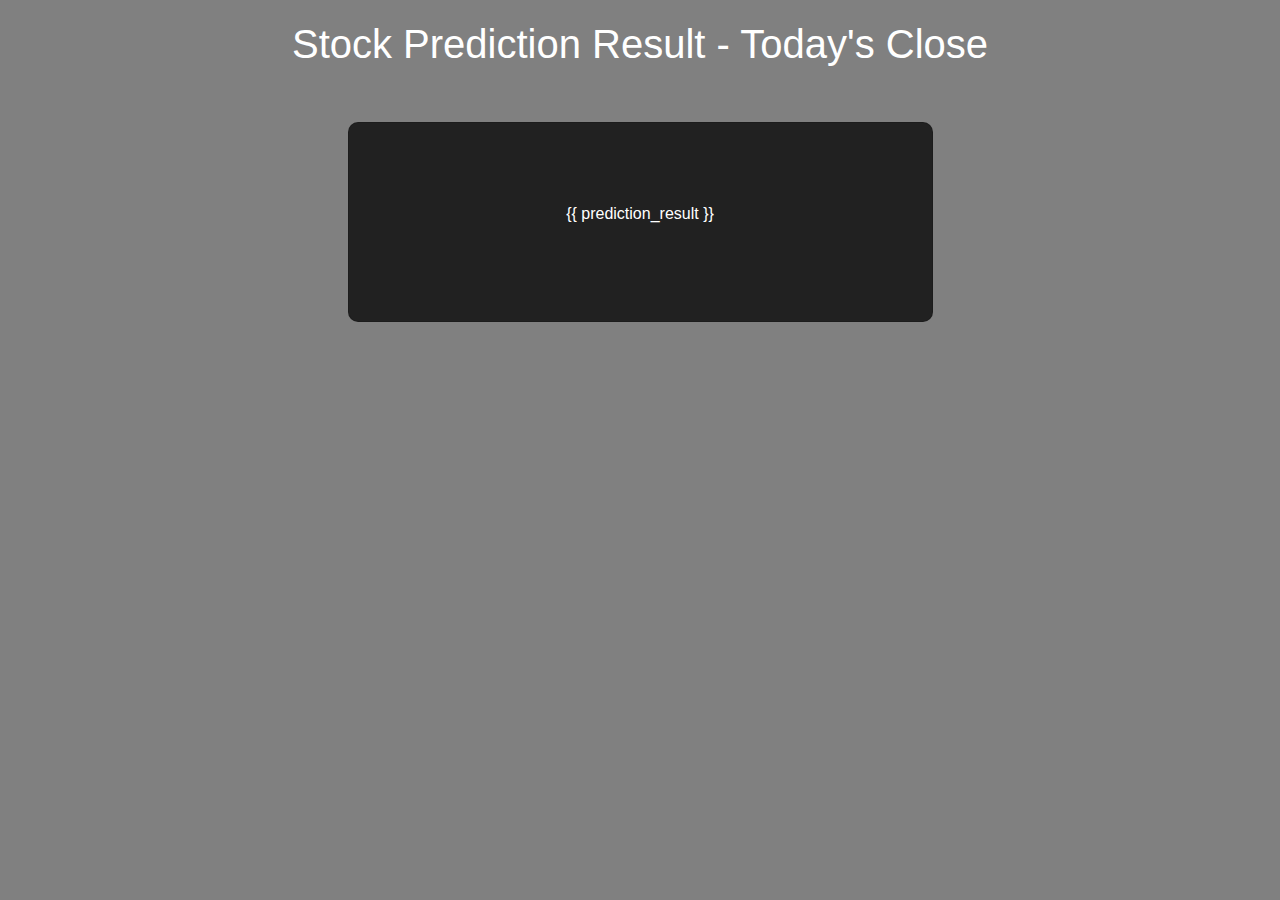
<file: templates/closeresult.html>
<!DOCTYPE html>
<html>
<head>
    <title>Stock Prediction Result - Today's Close</title>
    <link rel="stylesheet" href="https://maxcdn.bootstrapcdn.com/bootstrap/4.5.2/css/bootstrap.min.css">
    <style>
        body {
            background-color: grey;
            color: white; /* White font color */
            padding: 20px; /* Add some padding for spacing */
        }

        h1 {
            text-align: center;
            margin-bottom: 20px;
        }

        .card {
            background-color: #212121; /* Darker background color for cards */
            padding: 20px;
            margin: 10px;
            min-height: 200px; /* Set a minimum height for cards to make them square */
            display: flex;
            flex-direction: column;
            justify-content: center;
            align-items: center;
            border-radius: 10px; /* Rounded edges */
        }

        .card p {
            text-align: center;
        }

        .row {
            display: flex;
            justify-content: center; /* Center the cards horizontally */
        }
    </style>
</head>
<body>
    <h1>Stock Prediction Result - Today's Close</h1><br>
    <div class="row">
        <div class="col-md-6">
            <div class="card">
                <p>{{ prediction_result }}</p>
            </div>
        </div>
    </div>
</body>
</html>
</file>
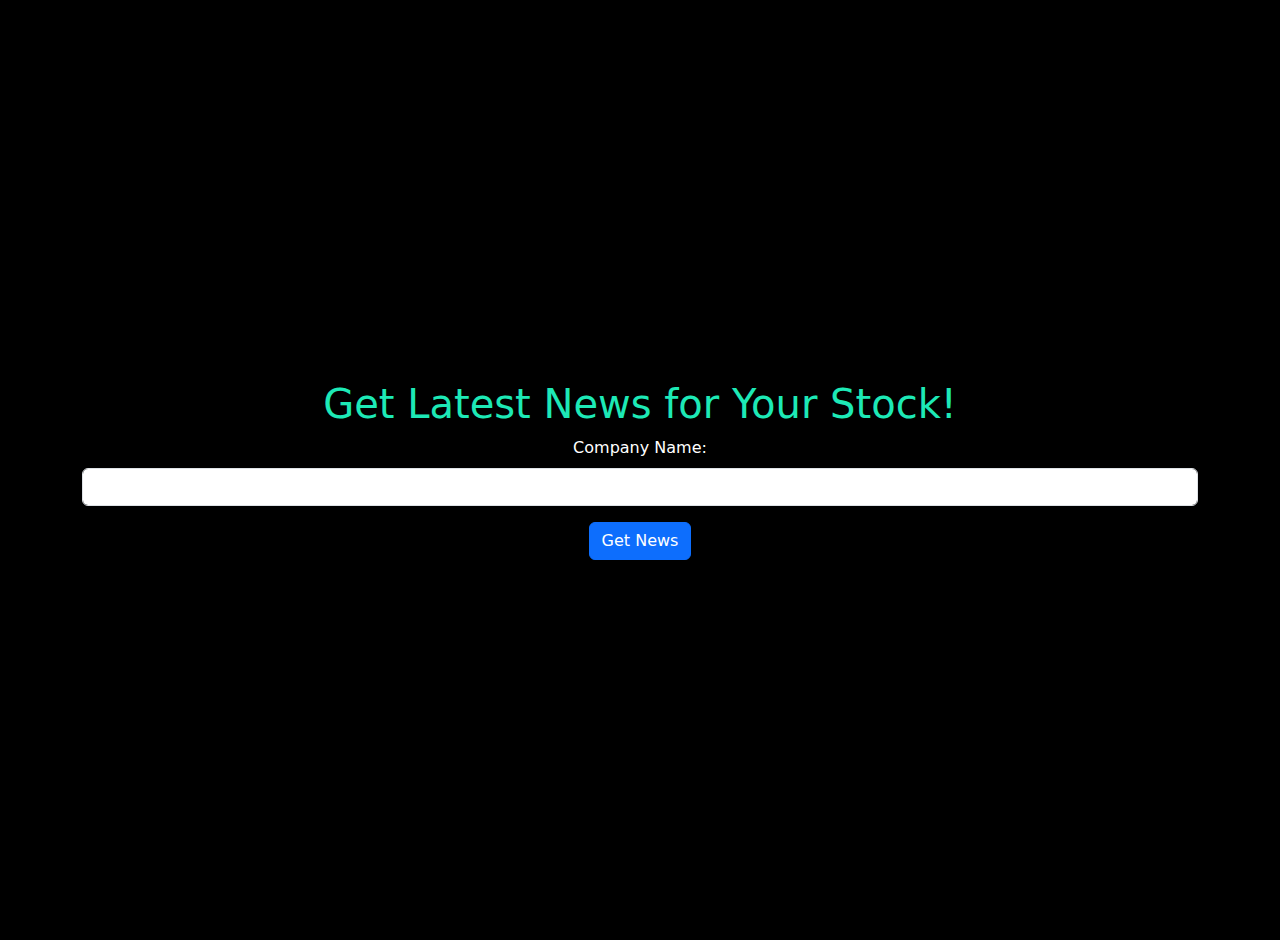
<file: templates/newsoption.html>
<!DOCTYPE html>
<html lang="en">
<head>
    <meta charset="UTF-8">
    <meta http-equiv="X-UA-Compatible" content="IE=edge">
    <meta name="viewport" content="width=device-width, initial-scale=1.0">
    <title>News Options</title>
    <!-- Add Bootstrap CSS link -->
    <link href="https://cdn.jsdelivr.net/npm/bootstrap@5.0.0-beta2/dist/css/bootstrap.min.css" rel="stylesheet">
    <style>
        body {
            background-color: #000;
            color: #fff;
            padding: 20px;
            text-align: center;
        }

        h1 {
            color: #1de9b6;
        }

        .center {
            display: flex;
            justify-content: center;
            align-items: center;
            height: 100vh;
        }
    </style>
</head>
<body>
    <div class="center">
        <div class="container">
            <h1>Get Latest News for Your Stock!</h1>

            <form action="/newsresult" method="post">
                <label for="company_name" class="form-label">Company Name:</label>
                <input type="text" id="company_name" name="company_name" class="form-control" required>
                <button type="submit" class="btn btn-primary mt-3">Get News</button>
            </form>
        </div>
    </div>

    <!-- Add Bootstrap JS and Popper.js scripts -->
    <script src="https://cdn.jsdelivr.net/npm/bootstrap@5.0.0-beta2/dist/js/bootstrap.bundle.min.js"></script>
</body>
</html>
</file>
